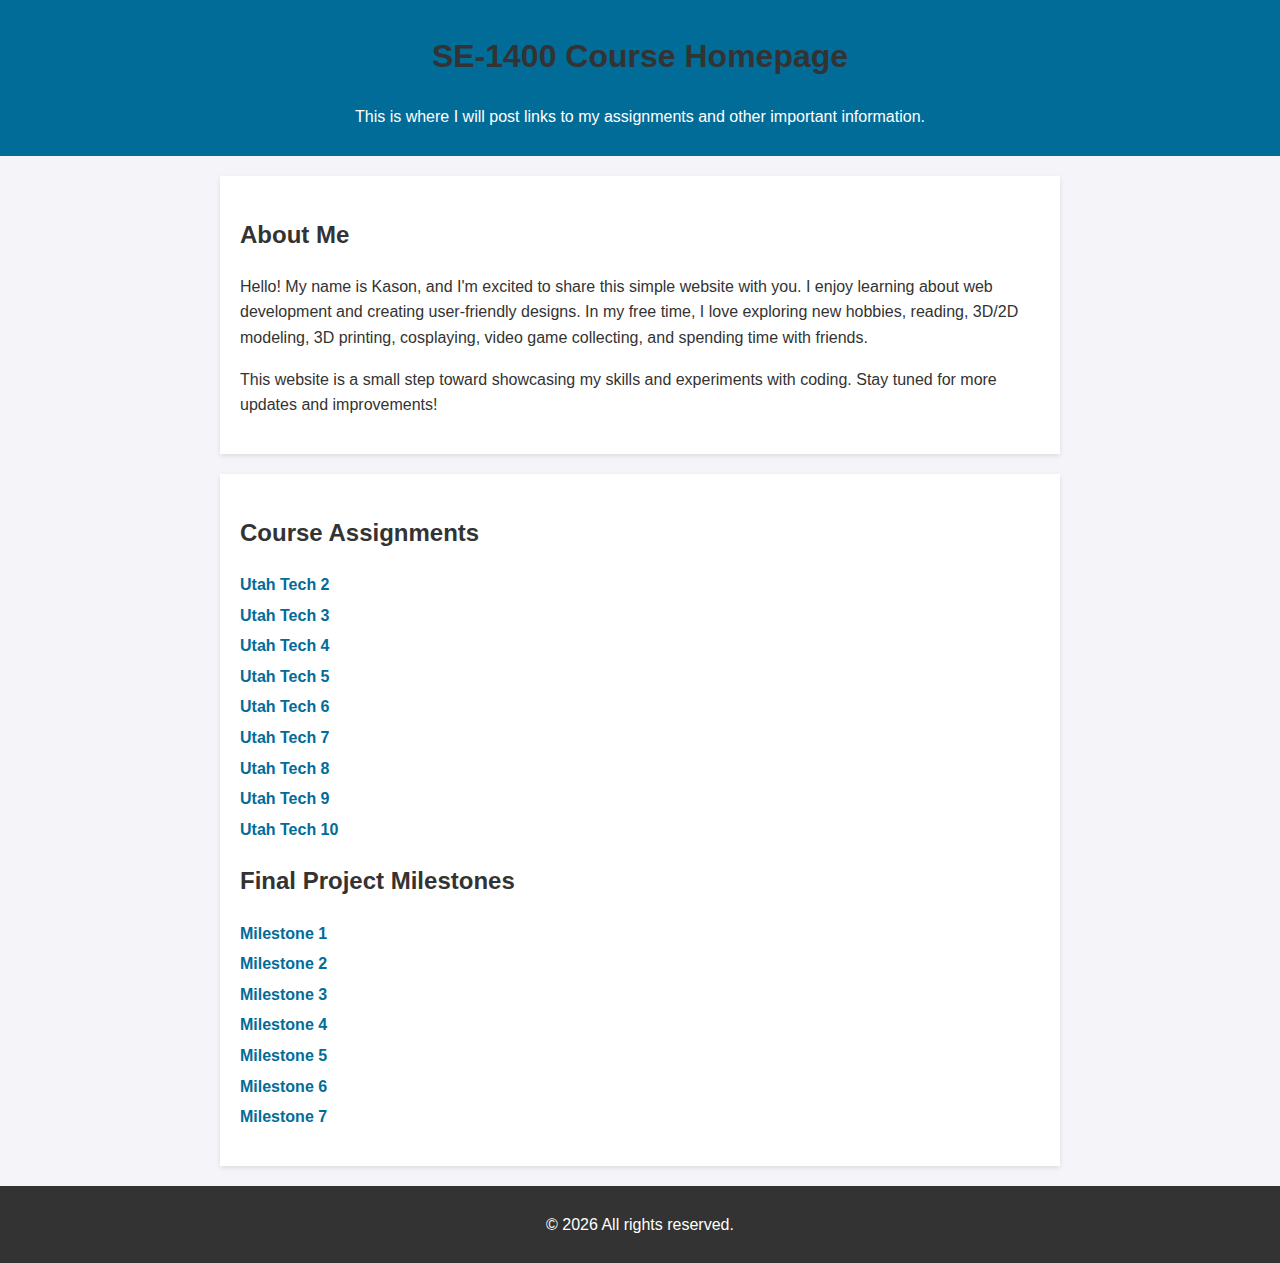
<file: index.html>
<!DOCTYPE html>
<html lang="en">


<head>
    <meta charset="UTF-8">
    <meta name="viewport" content="width=device-width, initial-scale=1.0">
    <meta name="robots" content="noindex, nofollow">
    <title>SE1400 Assignment Files</title>
    <style>
        body {
            font-family: Arial, sans-serif;
            line-height: 1.6;
            margin: 0;
            padding: 0;
            background-color: #f4f4f9;
            color: #333;
        }


        header {
            background: #026c99;
            color: white;
            padding: 10px 0;
            text-align: center;
        }


        section {
            max-width: 800px;
            margin: 20px auto;
            padding: 20px;
            background: white;
            box-shadow: 0 2px 5px rgba(0, 0, 0, 0.1);
        }


        h1,
        h2 {
            color: #333;
        }


        ul {
            list-style: none;
            padding: 0;
        }


        ul li {
            margin: 5px 0;
        }


        ul li a {
            color: #026c99;
            text-decoration: none;
            font-weight: bold;
        }


        ul li a:hover {
            text-decoration: underline;
        }


        footer {
            text-align: center;
            padding: 10px;
            margin-top: 20px;
            background: #333;
            color: white;
        }
    </style>
</head>


<body>
    <header>
        <h1>SE-1400 Course Homepage</h1>
        <p>This is where I will post links to my assignments and other important information.</p>
    </header>
    <section>
        <h2>About Me</h2>
        <p>Hello! My name is Kason, and I'm excited to share this simple website with you. I enjoy learning about
            web development and creating user-friendly designs. In my free time, I love exploring new hobbies, reading, 3D/2D modeling, 3D printing, cosplaying, video game collecting, and spending time with friends.</p>
        <p>This website is a small step toward showcasing my skills and experiments with coding. Stay tuned for more
            updates and improvements!</p>
    </section>
    <section>
        <h2>Course Assignments</h2>
        <ul>
            <li><a href="utahtech2/index.html">Utah Tech 2</a></li>
            <li><a href="utahtech3/index.html">Utah Tech 3</a></li>
            <li><a href="utahtech4/index.html">Utah Tech 4</a></li>
            <li><a href="utahtech5/index.html">Utah Tech 5</a></li>
            <li><a href="utahtech6/index.html">Utah Tech 6</a></li>
            <li><a href="utahtech7/index.html">Utah Tech 7</a></li>
            <li><a href="utahtech8/index.html">Utah Tech 8</a></li>
            <li><a href="utahtech9/index.html">Utah Tech 9</a></li>
            <li><a href="utahtech10/index.html">Utah Tech 10</a></li>
        </ul>
        <h2>Final Project Milestones</h2>
        <ul>
            <li><a href="milestone1/index.html">Milestone 1</a></li>
            <li><a href="milestone2/index.html">Milestone 2</a></li>
            <li><a href="milestone3/index.html">Milestone 3</a></li>
            <li><a href="milestone4/index.html">Milestone 4</a></li>
            <li><a href="milestone5/index.html">Milestone 5</a></li>
            <li><a href="milestone6/index.html">Milestone 6</a></li>
            <li><a href="milestone7/index.html">Milestone 7</a></li>
        </ul>
    </section>
    <footer>
        <p>&copy; <span id="currentYear"></span> All rights reserved.</p>
    </footer>
    <script>
        document.getElementById('currentYear').textContent = new Date().getFullYear();
    </script>
</body>


</html>
</file>
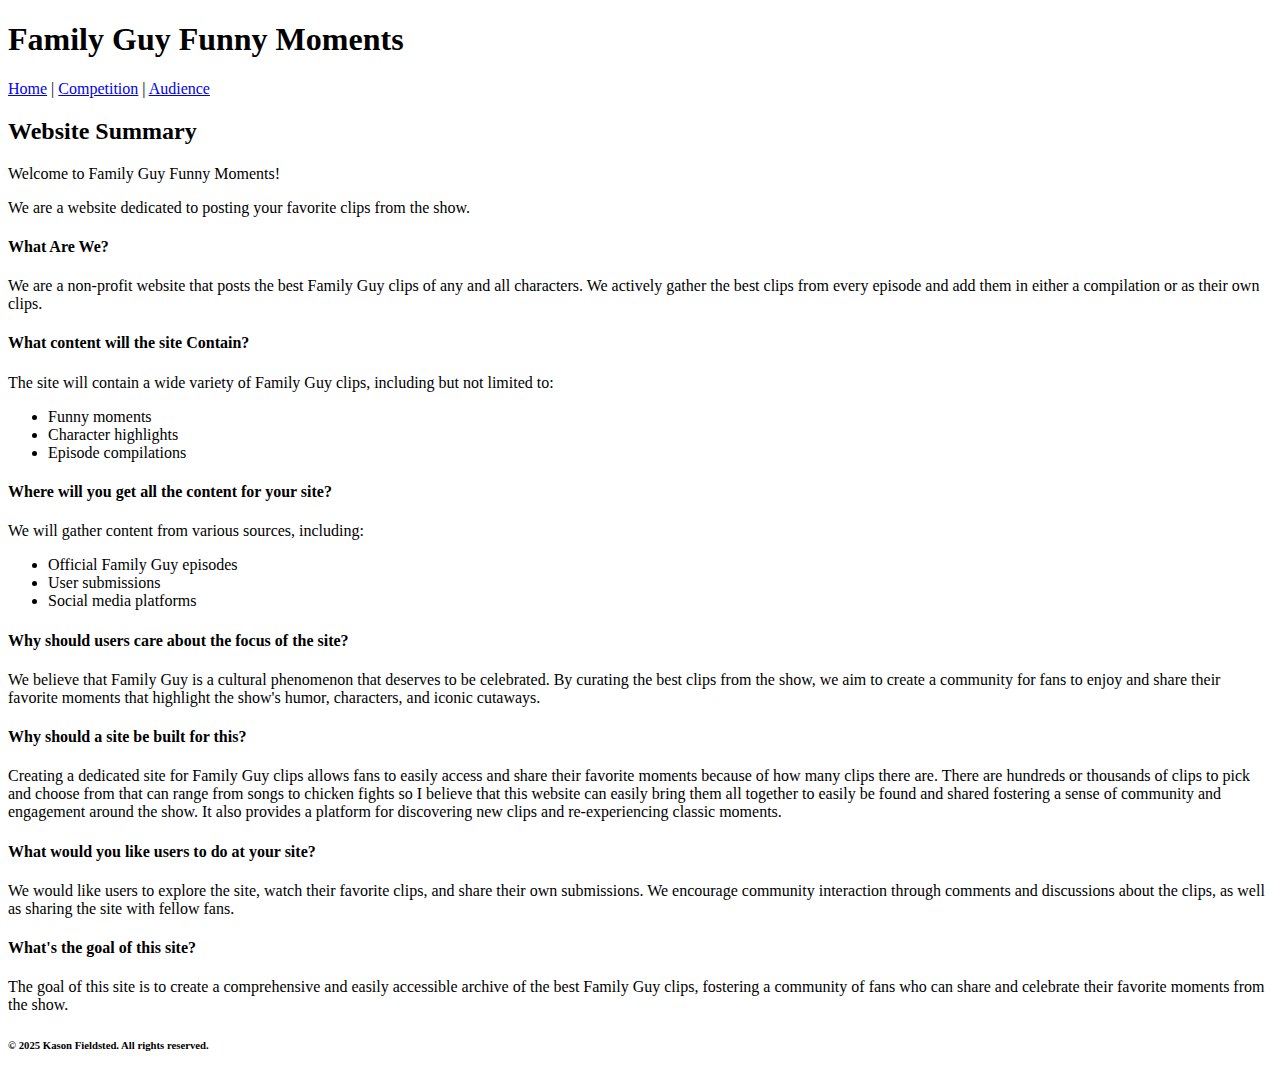
<file: milestone1/index.html>
<!DOCTYPE html>
<html lang="en">
<head>
    <meta charset="UTF-8">
    <title>Welcome to my website</title>
    <meta http-equiv="X-UA-Compatible" content="IE=edge">
    <meta name="viewport" content="width=device-width, initial-scale=1">
    <link rel="icon" type="image/x-icon" href="favicon.ico">
    <meta name="robots" content="noindex, nofollow">
</head>
<body>
    <header>
        <h1>Family Guy Funny Moments</h1>
    </header>
    <nav>
        <a href="index.html">Home</a> |
        <a href="Competition.html">Competition</a> |
        <a href="Audiance.html">Audience</a>
    </nav>
    <main>
        <h2>Website Summary</h2>
        <p>Welcome to Family Guy Funny Moments!</p>
        <p>We are a website dedicated to posting your favorite clips from the show.</p>
        <h4>What Are We?</h4>
        <p>We are a non-profit website that posts the best Family Guy clips of any and all characters. We actively gather
            the best clips from every episode and add them in either a compilation or as their own clips.</p>
        <h4>What content will the site Contain?</h4>
        <p>The site will contain a wide variety of Family Guy clips, including but not limited to:</p>
        <ul>
            <li>Funny moments</li>
            <li>Character highlights</li>
            <li>Episode compilations</li>
        </ul>
        <h4>Where will you get all the content for your site?</h4>
        <p>We will gather content from various sources, including:</p>
        <ul>
            <li>Official Family Guy episodes</li>
            <li>User submissions</li>
            <li>Social media platforms</li>
        </ul>
        <h4>Why should users care about the focus of the site?</h4>
        <p>We believe that Family Guy is a cultural phenomenon that deserves to be celebrated. By curating the best clips
            from the show, we aim to create a community for fans to enjoy and share their favorite moments that highlight
            the show's humor, characters, and iconic cutaways.</p>
        <h4>Why should a site be built for this?</h4>
        <p>Creating a dedicated site for Family Guy clips allows fans to easily access and share their favorite moments
            because of how many clips there are. There are hundreds or thousands of clips to pick and choose from that can
            range from songs to chicken fights so I believe that this website can easily bring them all together to easily
            be found and shared fostering a sense of community and engagement around the show. It also provides a platform for
            discovering new clips and re-experiencing classic moments.</p>
        <h4>What would you like users to do at your site?</h4>
        <p>We would like users to explore the site, watch their favorite clips, and share their own submissions. We
            encourage community interaction through comments and discussions about the clips, as well as sharing the site
            with fellow fans.</p>
        <h4>What's the goal of this site?</h4>
        <p>The goal of this site is to create a comprehensive and easily accessible archive of the best Family Guy clips,
            fostering a community of fans who can share and celebrate their favorite moments from the show.</p>
    </main>
    <footer>
        <h6>&copy; 2025 Kason Fieldsted. All rights reserved.</h6>
    </footer>
</body>
</html>
</file>
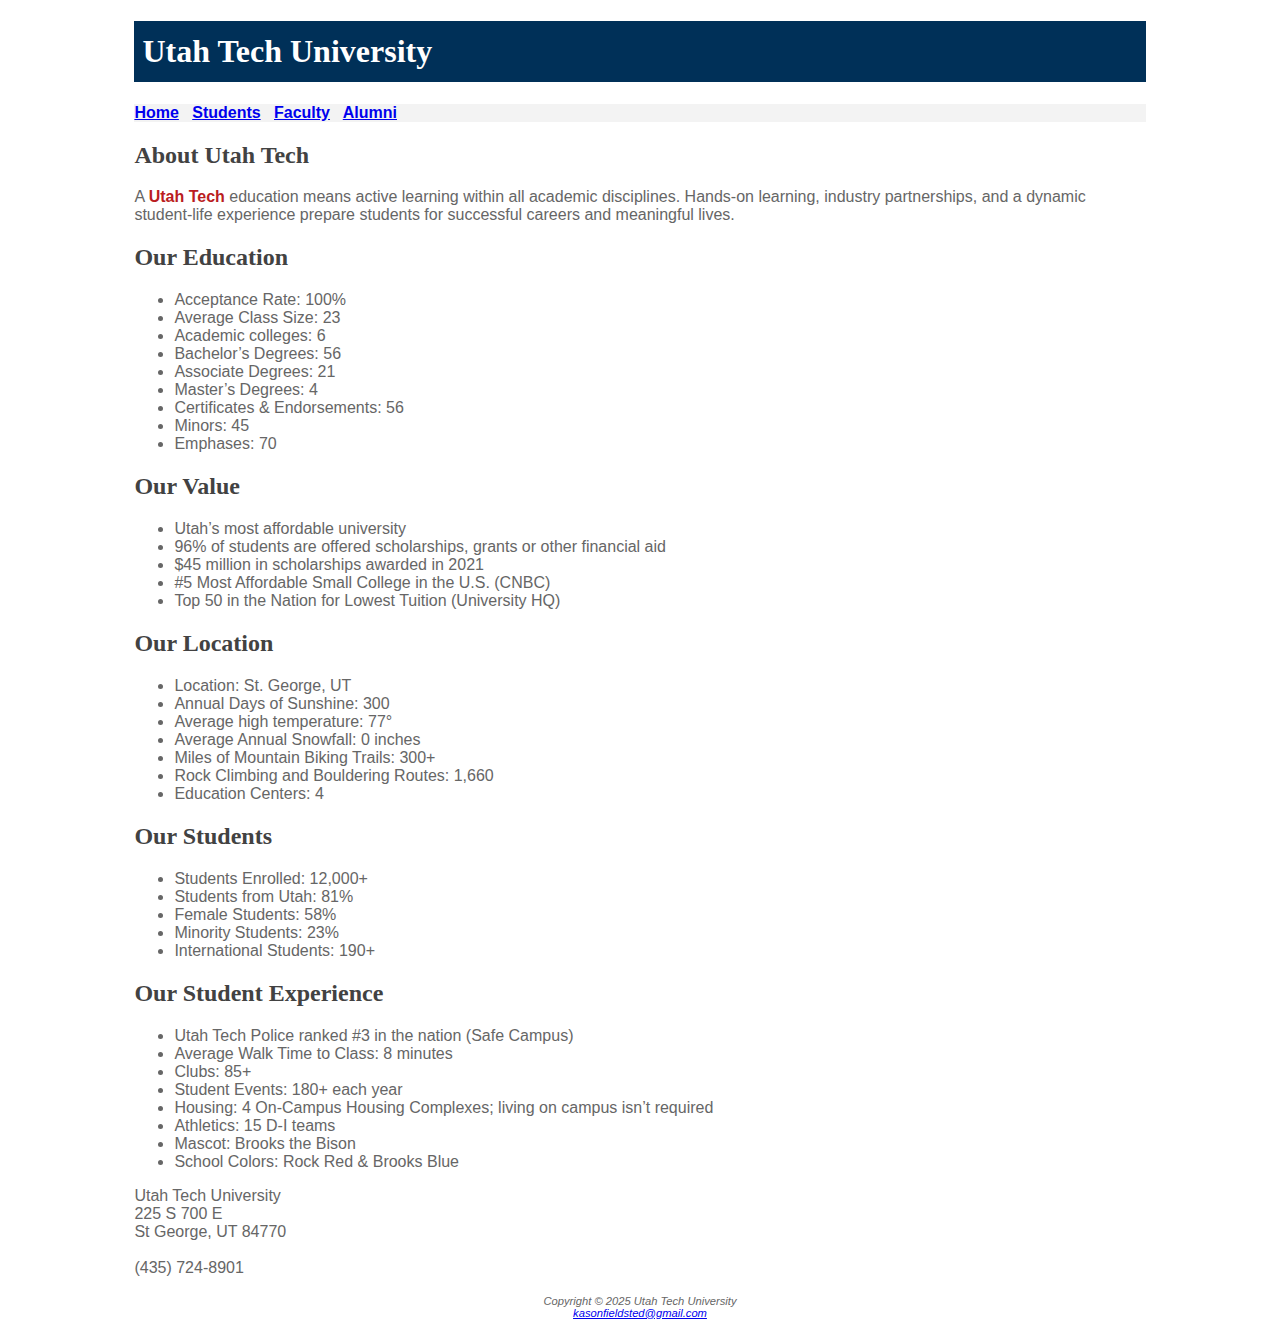
<file: utahtech2/index.html>
<!DOCTYPE html>
<html lang="en">
<head>
<title>Utah Tech University</title>
  <meta charset="utf-8">
  <meta name="robots" content="noindex, nofollow">
  <link rel="stylesheet" href="style.css">
</head>
<body>
  <div id="wrapper">
    <header>
     <h1>Utah Tech University</h1>
    </header>

</colgroup>
    <nav>
        <a href="index.html">Home</a> &nbsp;
        <a href="students.html">Students</a> &nbsp;
        <a href="faculty.html">Faculty</a> &nbsp;
        <a href="alumni.html">Alumni</a>
    </nav>
    <main>
    <h2>About Utah Tech</h2>
    <p>
      A <span class="ut">Utah Tech</span> education means active learning within all academic disciplines. Hands-on learning, industry partnerships, and a dynamic student-life experience prepare students for successful careers and meaningful lives.
    </p><h2>Our Education</h2>
      <ul>
        <li>Acceptance Rate: 100%</li>
        <li>Average Class Size: 23</li>
        <li>Academic colleges: 6</li>
        <li>Bachelor’s Degrees: 56</li>
        <li>Associate Degrees: 21</li>
        <li>Master’s Degrees: 4</li>
        <li>Certificates & Endorsements: 56</li>
        <li>Minors: 45</li>
        <li>Emphases: 70</li>
      </ul>
      <h2>Our Value</h2>
      <ul>
        <li>Utah’s most affordable university</li>
        <li>96% of students are offered scholarships, grants or other financial aid</li>
        <li>$45 million in scholarships awarded in 2021</li>
        <li>#5 Most Affordable Small College in the U.S. (CNBC)</li>
        <li>Top 50 in the Nation for Lowest Tuition (University HQ)</li>
      </ul>
      <h2>Our Location</h2>
      <ul>
        <li>Location: St. George, UT</li>
        <li>Annual Days of Sunshine: 300</li>
        <li>Average high temperature: 77°</li>
        <li>Average Annual Snowfall: 0 inches</li>
        <li>Miles of Mountain Biking Trails: 300+</li>
        <li>Rock Climbing and Bouldering Routes: 1,660</li>
        <li>Education Centers: 4</li>
      </ul>
      <h2>Our Students</h2>
      <ul>
        <li>Students Enrolled: 12,000+</li>
        <li>Students from Utah: 81%</li>
        <li>Female Students: 58%</li>
        <li>Minority Students: 23%</li>
        <li>International Students: 190+</li>
      </ul>
      <h2>Our Student Experience</h2>
      <ul>
        <li>Utah Tech Police ranked #3 in the nation (Safe Campus)</li>
        <li>Average Walk Time to Class: 8 minutes</li>
        <li>Clubs: 85+</li>
        <li>Student Events: 180+ each year</li>
        <li>Housing: 4 On-Campus Housing Complexes; living on campus isn’t required</li>
        <li>Athletics: 15 D-I teams</li>
        <li>Mascot: Brooks the Bison</li>
        <li>School Colors: Rock Red & Brooks Blue</li>
      </ul>
      <div>
        Utah Tech University<br>
        225 S 700 E<br>
        St George, UT 84770<br><br>
        (435) 724-8901<br><br>
      </div>
    </main>
    <footer>
        Copyright &copy; 2025 Utah Tech University<br>
        <a href="kasonfieldsted@gmail.com">kasonfieldsted@gmail.com</a>
    </footer>
  </div>
</body>
</file>
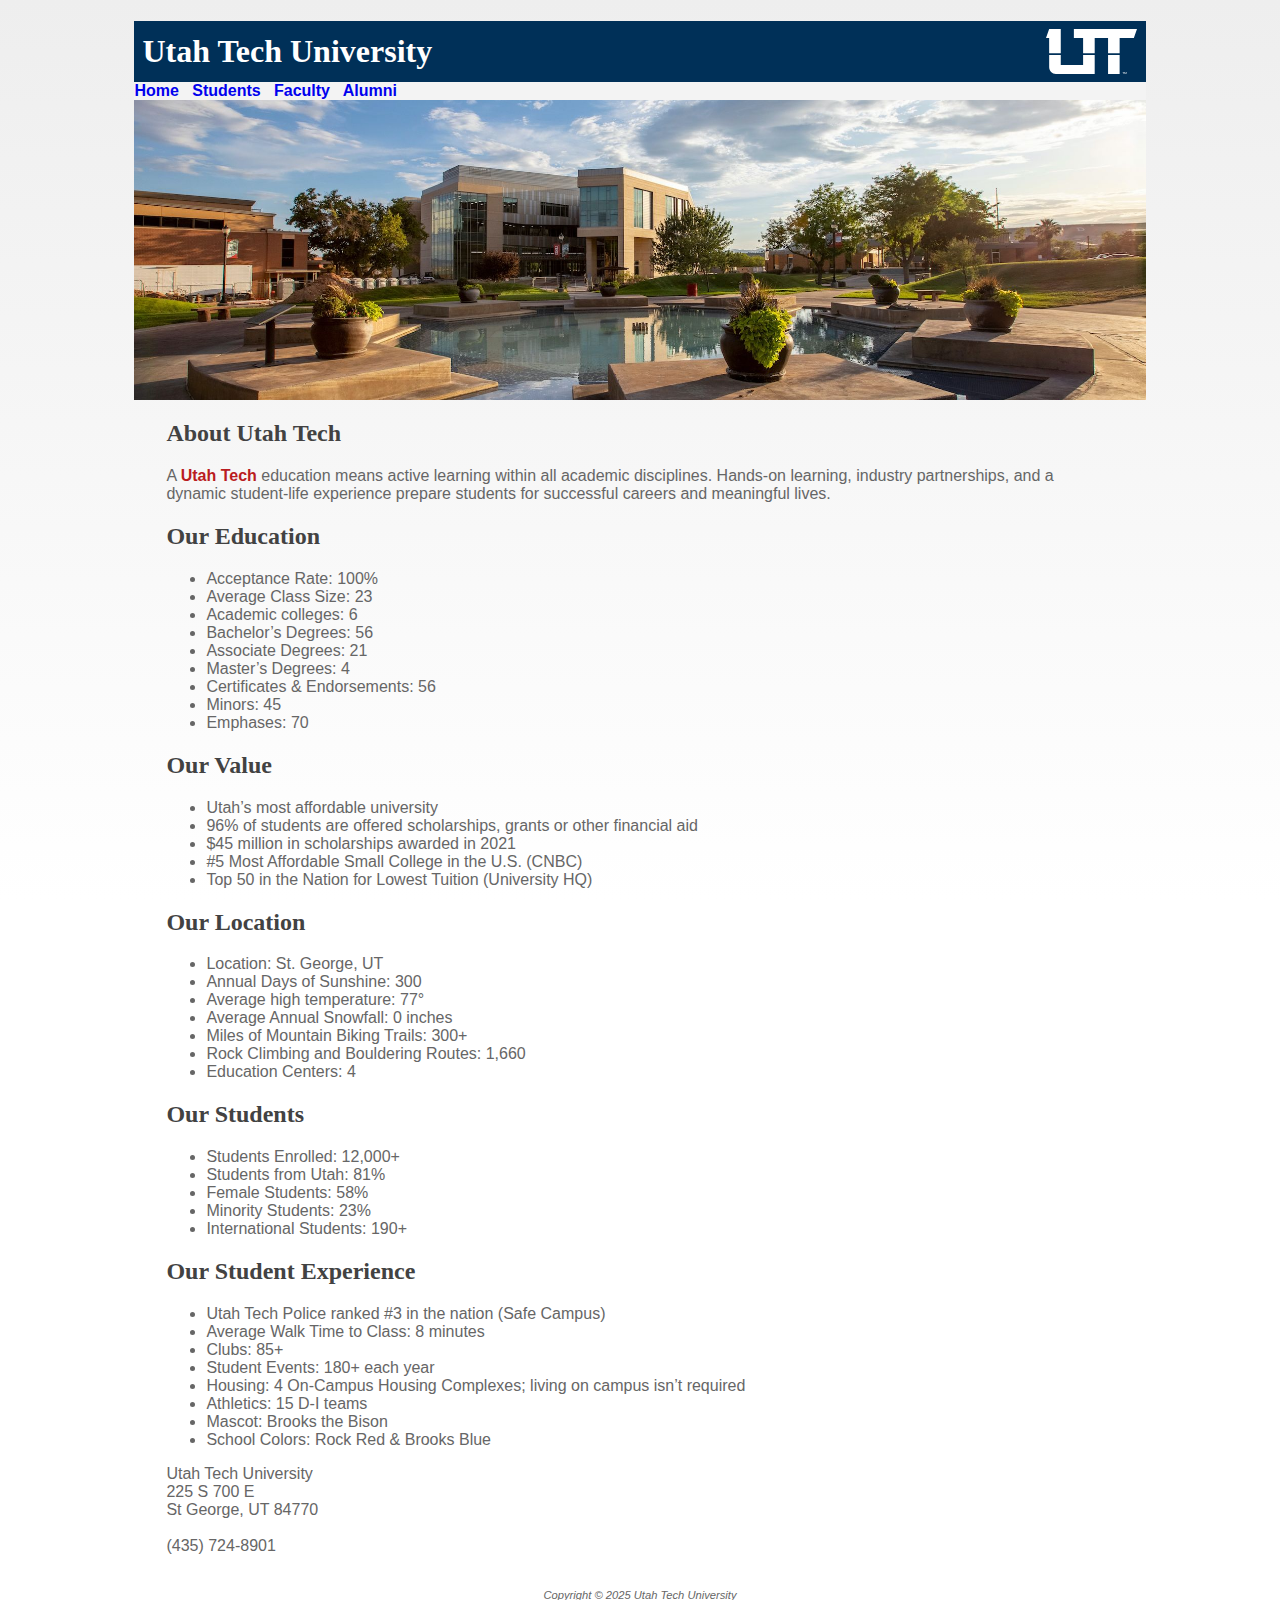
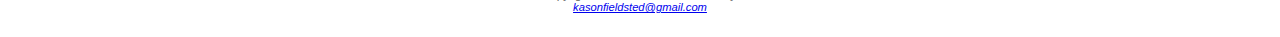
<file: utahtech3/index.html>
<!DOCTYPE html>
<html lang="en">
<head>
<title>Utah Tech University</title>
  <meta charset="utf-8">
  <meta name="robots" content="noindex, nofollow">
  <link rel="stylesheet" href="style.css">
</head>
<body>
  <div id="wrapper">
    <header>
     <h1>Utah Tech University</h1>
    </header>

    <nav>
        <a href="index.html">Home</a> &nbsp;
        <a href="students.html">Students</a> &nbsp;
        <a href="faculty.html">Faculty</a> &nbsp;
        <a href="alumni.html">Alumni</a>
    </nav>

<div id="homehero"></div>

    <main>
    <h2>About Utah Tech</h2>
    <p>
      A <span class="ut">Utah Tech</span> education means active learning within all academic disciplines. Hands-on learning, industry partnerships, and a dynamic student-life experience prepare students for successful careers and meaningful lives.
    </p><h2>Our Education</h2>
      <ul>
        <li>Acceptance Rate: 100%</li>
        <li>Average Class Size: 23</li>
        <li>Academic colleges: 6</li>
        <li>Bachelor’s Degrees: 56</li>
        <li>Associate Degrees: 21</li>
        <li>Master’s Degrees: 4</li>
        <li>Certificates & Endorsements: 56</li>
        <li>Minors: 45</li>
        <li>Emphases: 70</li>
      </ul>
      <h2>Our Value</h2>
      <ul>
        <li>Utah’s most affordable university</li>
        <li>96% of students are offered scholarships, grants or other financial aid</li>
        <li>$45 million in scholarships awarded in 2021</li>
        <li>#5 Most Affordable Small College in the U.S. (CNBC)</li>
        <li>Top 50 in the Nation for Lowest Tuition (University HQ)</li>
      </ul>
      <h2>Our Location</h2>
      <ul>
        <li>Location: St. George, UT</li>
        <li>Annual Days of Sunshine: 300</li>
        <li>Average high temperature: 77°</li>
        <li>Average Annual Snowfall: 0 inches</li>
        <li>Miles of Mountain Biking Trails: 300+</li>
        <li>Rock Climbing and Bouldering Routes: 1,660</li>
        <li>Education Centers: 4</li>
      </ul>
      <h2>Our Students</h2>
      <ul>
        <li>Students Enrolled: 12,000+</li>
        <li>Students from Utah: 81%</li>
        <li>Female Students: 58%</li>
        <li>Minority Students: 23%</li>
        <li>International Students: 190+</li>
      </ul>
      <h2>Our Student Experience</h2>
      <ul>
        <li>Utah Tech Police ranked #3 in the nation (Safe Campus)</li>
        <li>Average Walk Time to Class: 8 minutes</li>
        <li>Clubs: 85+</li>
        <li>Student Events: 180+ each year</li>
        <li>Housing: 4 On-Campus Housing Complexes; living on campus isn’t required</li>
        <li>Athletics: 15 D-I teams</li>
        <li>Mascot: Brooks the Bison</li>
        <li>School Colors: Rock Red & Brooks Blue</li>
      </ul>
      <div>
        Utah Tech University<br>
        225 S 700 E<br>
        St George, UT 84770<br><br>
        (435) 724-8901<br><br>
      </div>
    </main>
    <footer>
        Copyright &copy; 2025 Utah Tech University<br>
        <a href="kasonfieldsted@gmail.com">kasonfieldsted@gmail.com</a>
    </footer>
  </div>
</body>
</html>
</file>
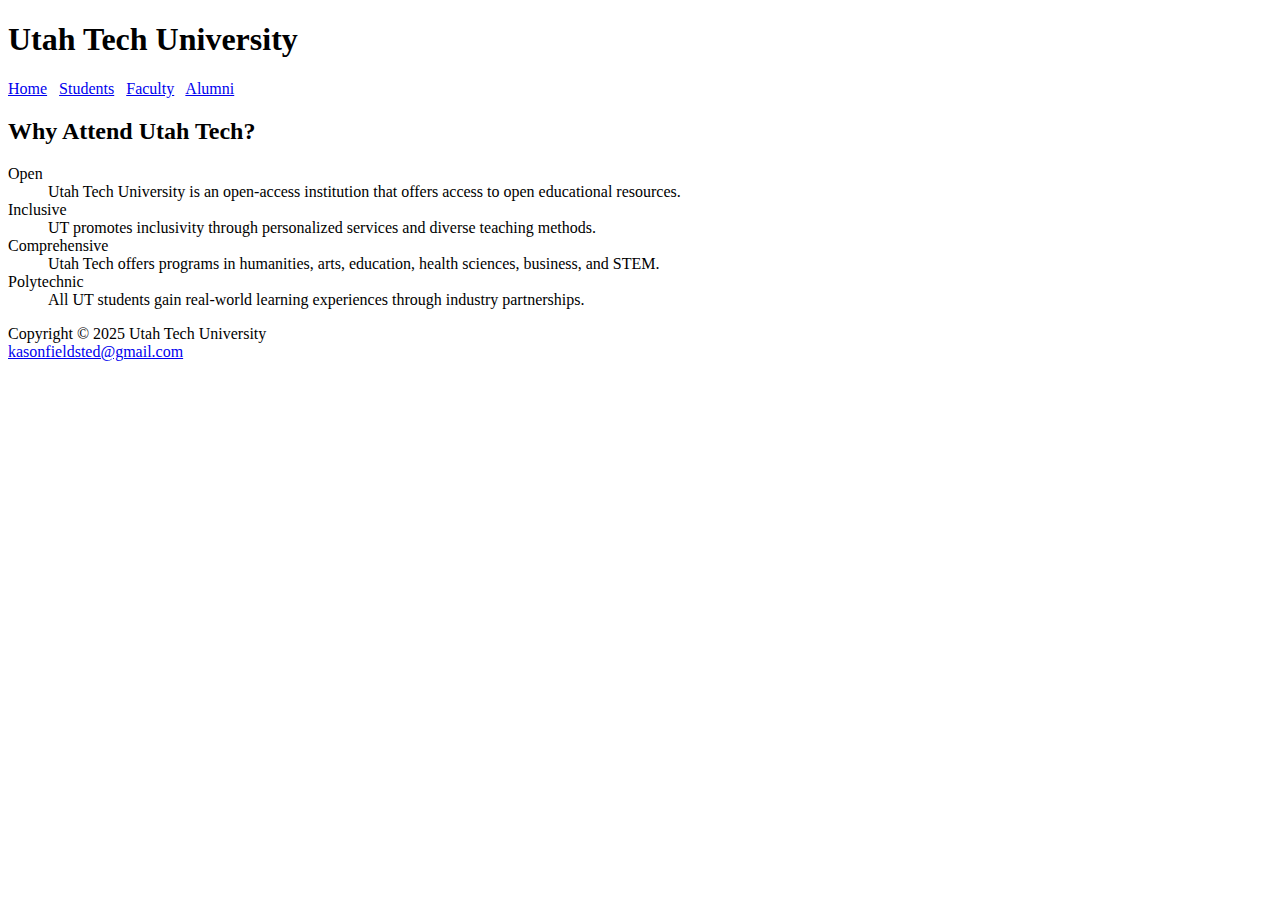
<file: Students.html>
<!DOCTYPE html>
<html lang="en">
<head>
<title>Utah Tech University :: Students</title>
  <meta charset="utf-8">
  <meta name="robots" content="noindex, nofollow">
</head>
<body>
  <header>
    <h1>Utah Tech University</h1>
  </header>
  <nav>
      <a href="index.html">Home</a> &nbsp;
      <a href="students.html">Students</a> &nbsp;
      <a href="faculty.html">Faculty</a> &nbsp;
      <a href="alumni.html">Alumni</a>
  </nav>
  <main>
    <h2>Why Attend Utah Tech?</h2>
    <dl>
      <dt>Open</dt>
      <dd>Utah Tech University is an open-access institution that offers access to open educational resources.</dd>
      <dt>Inclusive</dt>
      <dd>UT promotes inclusivity through personalized services and diverse teaching methods.</dd>
      <dt>Comprehensive</dt>
      <dd>Utah Tech offers programs in humanities, arts, education, health sciences, business, and STEM.</dd>
      <dt>Polytechnic</dt> <dd>All UT students gain real-world learning experiences through industry partnerships.</dd>
    </dl>
  </main>
  <footer>
      Copyright &copy; 2025 Utah Tech University<br>
      <a href="kasonfieldsted@gmail.com">kasonfieldsted@gmail.com</a>
  </footer>
</body>
</html>
</file>
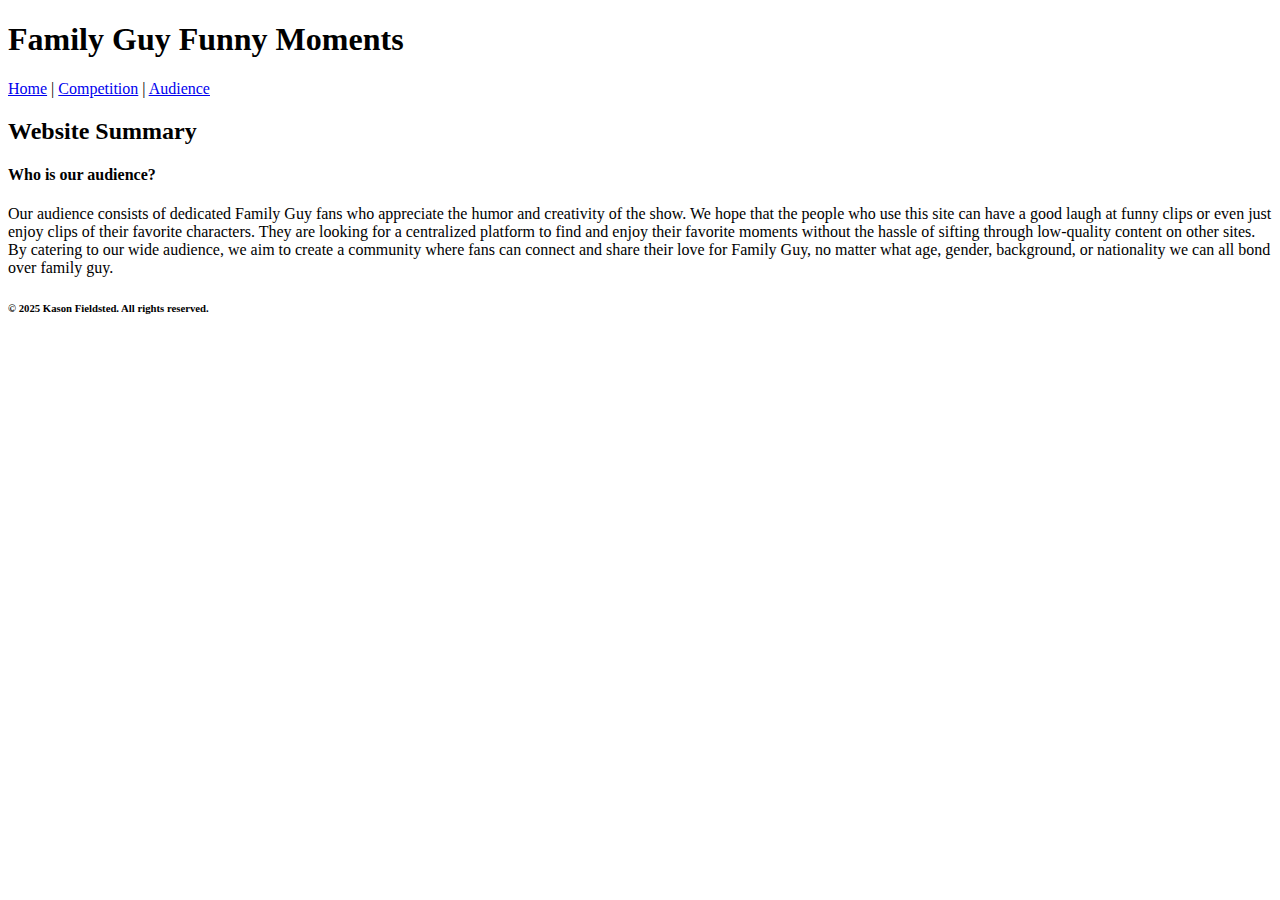
<file: milestone1/audience.html>
<!DOCTYPE html>
<html lang="en">


<head>
    <meta charset="UTF-8">
    <title>Family Guy Funny Moments</title>
</head>
<body>
    <header>
        <h1>Family Guy Funny Moments</h1>
    </header>
    <nav>
        <a href="index.html">Home</a> |
        <a href="competition.html">Competition</a> |
        <a href="audience.html">Audience</a>
    </nav>
    <main>
        <h2>Website Summary</h2>
<body>
    <h4>Who is our audience?</h4>


    <main>
        <p>Our audience consists of dedicated Family Guy fans who appreciate the humor and creativity of the show. We
            hope that the people who use this site
            can have a good laugh at funny clips or even just enjoy clips of their favorite characters. They are looking
            for a centralized
            platform to find and enjoy their favorite moments without the hassle of sifting through low-quality content
            on other sites.
            By catering to our wide audience, we aim to create a community where fans can connect and share their love for
            Family Guy, no matter what age, gender, background, or nationality we can all bond over family guy.</p>
    </main>
    <footer>
        <h6>&copy; 2025 Kason Fieldsted. All rights reserved.</h6>
    </footer>
</body>


</html>
</file>
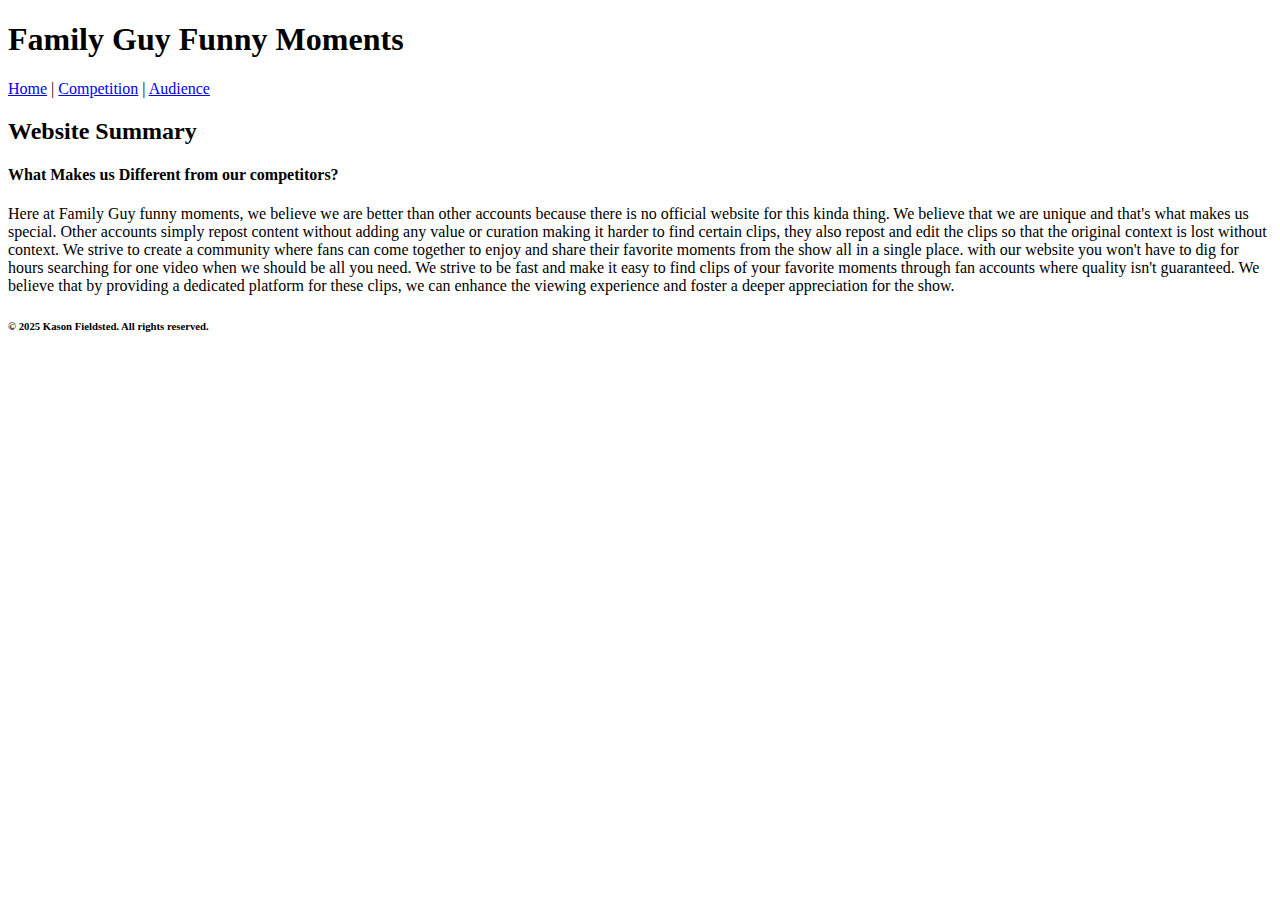
<file: milestone1/competition.html>
<!DOCTYPE html>
<html lang="en">


</html>


<body>
    <meta charset="UTF-8">
    <h1>Family Guy Funny Moments</h1>

    <nav>
        <a href="index.html">Home</a> |
        <a href="competition.html">Competition</a> |
        <a href="audience.html">Audience</a>
    </nav>
    <main>
        <h2>Website Summary</h2>
</head>
   

    <body>
        <meta charset="UTF-8">
        <h4>What Makes us Different from our competitors? </h4>


    </body>
    <main>


        <body>
            <meta charset="UTF-8">
            <p>Here at Family Guy funny moments, we believe we are better than other accounts
                because there is no official website for this kinda thing. We believe that we are
                unique and that's what makes us special. Other accounts simply repost content without
                adding any value or curation making it harder to find certain clips, they also repost and edit the clips
                so that the original context is lost without context. We strive to create a community where fans can come
                together to enjoy and share their favorite moments from the show all in a single place. with our website
                you won't have to dig for hours searching for one video when we should be all you need. We strive to be
                fast and make it easy to find clips of your favorite moments through fan accounts where quality isn't guaranteed. We believe that by providing a dedicated platform for these clips,
                we can enhance the viewing experience and foster a deeper appreciation for the show.
</p>
        </body>
    </main>


    <footer>
        <h6>&copy; 2025 Kason Fieldsted. All rights reserved.</h6>
    </footer>
</body>


</html>
</file>
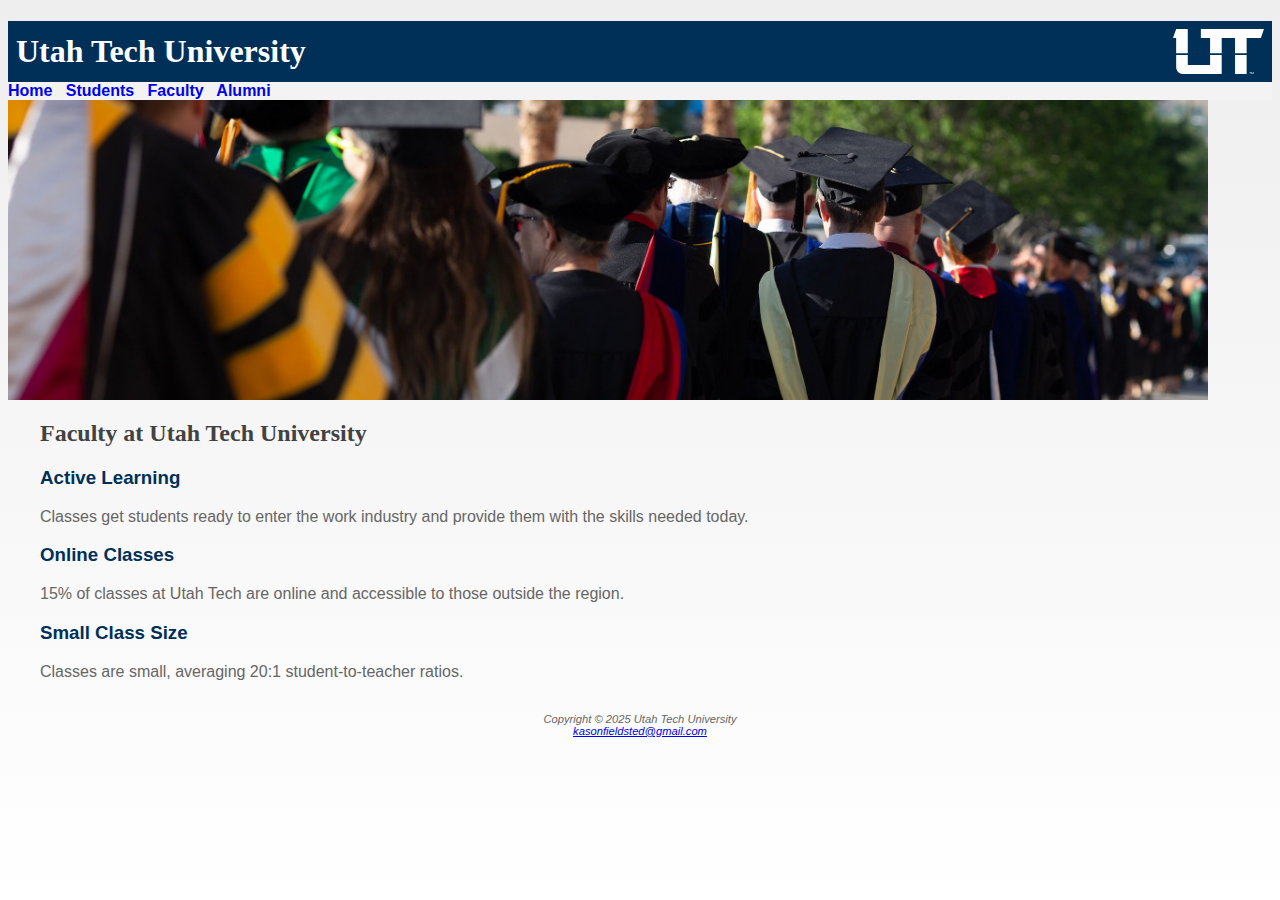
<file: utahtech3/faculty.html>
<!DOCTYPE html>
<html lang="en">
<head>
<title>Utah Tech University :: Students</title>
  <meta charset="utf-8">
  <meta name="robots" content="noindex, nofollow">
  <link rel="stylesheet" href="style.css">
</head>
</head>
<body>
  <header>
    <h1>Utah Tech University</h1>
    <div id="utahtechlogo.svg"></div>
  </header>
  <nav>
      <a href="index.html">Home</a> &nbsp;
      <a href="students.html">Students</a> &nbsp;
      <a href="faculty.html">Faculty</a> &nbsp;
      <a href="alumni.html">Alumni</a>
  </nav>

<div id="facultyhero"></div>

  <main>
   <ul></ul> <h2>Faculty at Utah Tech University</h2>
      <h3>Active  Learning</h3>
<p>Classes get students ready to enter the work industry and provide them with the skills needed today.</p>
<h3>Online Classes</h3>
<p>15% of classes at Utah Tech are online and accessible to those outside the region.</p>
<h3>Small Class Size</h3>
<p>Classes are small, averaging 20:1 student-to-teacher ratios.</p>
  </main>
  <footer>
      Copyright &copy; 2025 Utah Tech University<br>
      <a href="kasonfieldsted@gmail.com">kasonfieldsted@gmail.com</a>
  </footer>
</body>
</html>
</file>
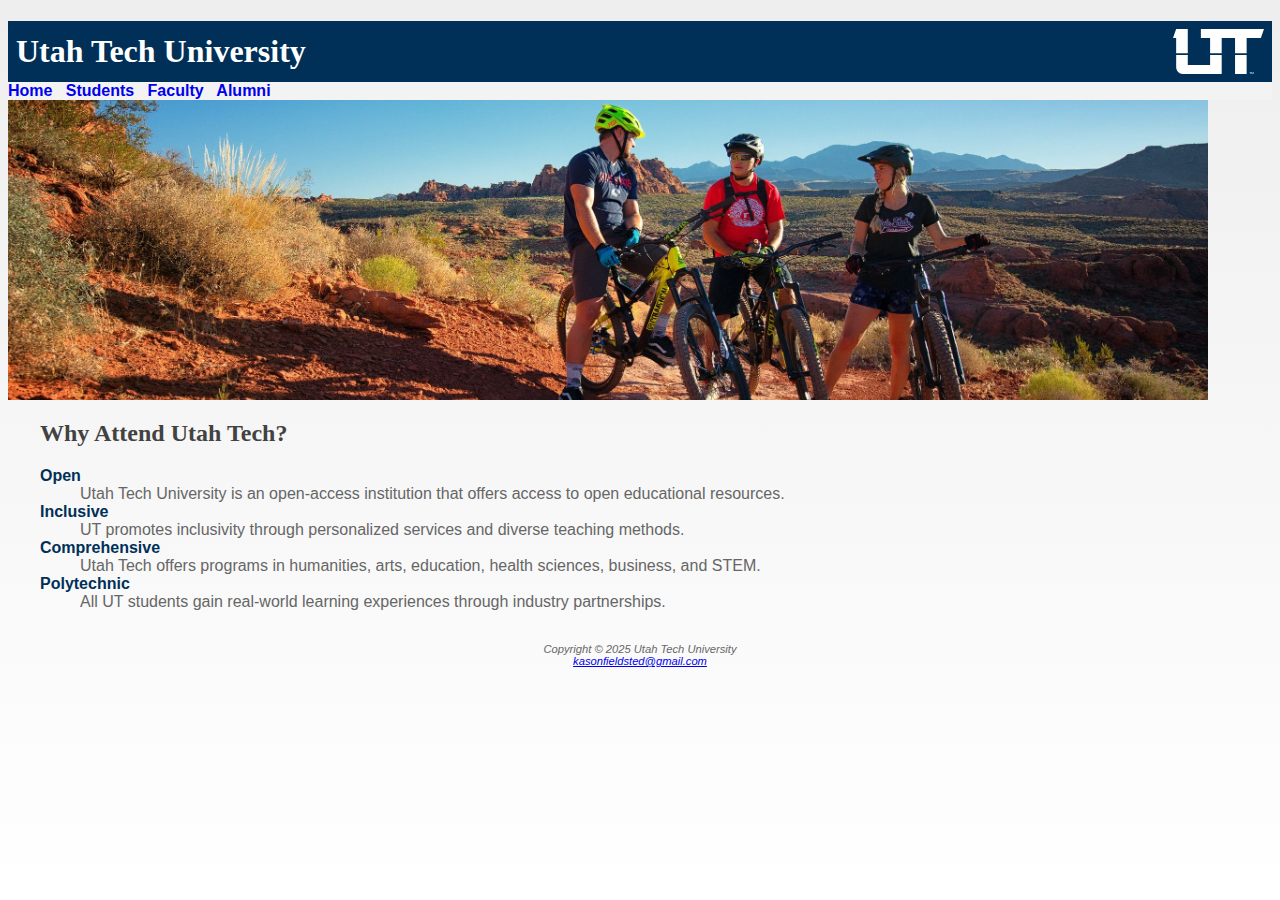
<file: utahtech3/students.html>
<!DOCTYPE html>
<html lang="en">
<head>
  <title>Utah Tech University :: Students</title>
  <meta charset="utf-8">
  <meta name="robots" content="noindex, nofollow">
  <link rel="stylesheet" href="style.css">
</head>
<body>
  <header>
    <h1>Utah Tech University</h1>
  </header>
  <nav>
      <a href="index.html">Home</a> &nbsp;
      <a href="students.html">Students</a> &nbsp;
      <a href="faculty.html">Faculty</a> &nbsp;
      <a href="alumni.html">Alumni</a>
  </nav>

  <div id="studenthero"></div>

  <main>
    <h2>Why Attend Utah Tech?</h2>

    <div id="students"></div>

    <dl>
      <dt>Open</dt>
      <dd>Utah Tech University is an open-access institution that offers access to open educational resources.</dd>
      <dt>Inclusive</dt>
      <dd>UT promotes inclusivity through personalized services and diverse teaching methods.</dd>
      <dt>Comprehensive</dt>
      <dd>Utah Tech offers programs in humanities, arts, education, health sciences, business, and STEM.</dd>
      <dt>Polytechnic</dt>
      <dd>All UT students gain real-world learning experiences through industry partnerships.</dd>
    </dl>
  </main>
  <footer>
      Copyright &copy; 2025 Utah Tech University<br>
      <a href="mailto:kasonfieldsted@gmail.com">kasonfieldsted@gmail.com</a>
  </footer>
</body>
</html>
</file>
<file: utahtech2/style.css>
body {
    background-color: #FFFFFF;
    color: #666666;
    font-family: Verdana, Arial, sans-serif;
  }
  header {
    background-color: #003058;
    color: #FFFFFF;
    font-family: Georgia, serif;
  }
  header h1 {
    line-height: 140%;
    padding: .5rem;
  }
  nav {
    font-weight: bold;
    background-color: #F3F3F3;
  }
  h2 {
    color: #424242;
    font-family: Georgia, serif;
  }
  dt {
    color: #003058;
    font-weight: bold;
  }
  .ut {
    color: #BA1C21;
    font-weight: bold;
  }
  footer {
    font-size: 0.70rem;
    font-style: italic;
    text-align: center;
  }
  #wrapper {
    width: 80%;
    margin-right: auto;
    margin-left: auto;
  }
</style>
</file>
<file: utahtech3/style.css>
body {
    background-color: #FFFFFF;
    color: #666666;
    font-family: Verdana, Arial, sans-serif;
  }
  header {
    background-color: #003058;
    color: #FFFFFF;
    font-family: Georgia, serif;
  }
  header h1 {
    line-height: 140%;
    padding: .5rem;
  }
  nav {
    font-weight: bold;
    background-color: #F3F3F3;
  }
  h2 {
    color: #424242;
    font-family: Georgia, serif;
  }
  dt {
    color: #003058;
    font-weight: bold;
  }
  .ut {
    color: #BA1C21;
    font-weight: bold;
  }
  footer {
    font-size: 0.70rem;
    font-style: italic;
    text-align: center;
  }
  #wrapper {
    width: 80%;
    margin-right: auto;
    margin-left: auto;
  }

  #homehero {background-image: url(images/homehero.jpg);
  height: 300px;
  background-size: cover;
  background-position: center center
 ;}

  #studenthero {background-image: url(images/studenthero.jpg);
  height: 300px;
  width: 1200px;
  background-size: cover;
  background-position: center ;}

  #student {background-image: url(images/student.jpg);
  height: 300px;
  width: 300px;
  background-size: cover;
  background-position: center center
 ;}

  #facultyhero {background-image: url(images/facultyhero.jpg);
  height: 300px;
  width: 1200px;
  background-size: cover;
  background-position: center ;}

  #utachtechlogo.svg {background-image: url(images/utahtechlogo.svgs);
  height: 300px;
  width: 300px;
  background-size: cover;
  background-position: center center
 ;}

  body {
  background: linear-gradient(to bottom, #eeeeee, #ffffff);
  background-attachment: fixed;
}

h1 {
  background-image: url(images/utahtechlogo.svg);
  background-repeat: no-repeat;
  background-position: right;
  background-origin: content-box;
  padding-left: 1em;
  margin-bottom: 0;
}

footer {
  padding: 1rem;
}

h3 {
  color: #003058;
}

main {
  padding: 0 2rem;
}

nav a {
  text-decoration: none;
}
</file>
